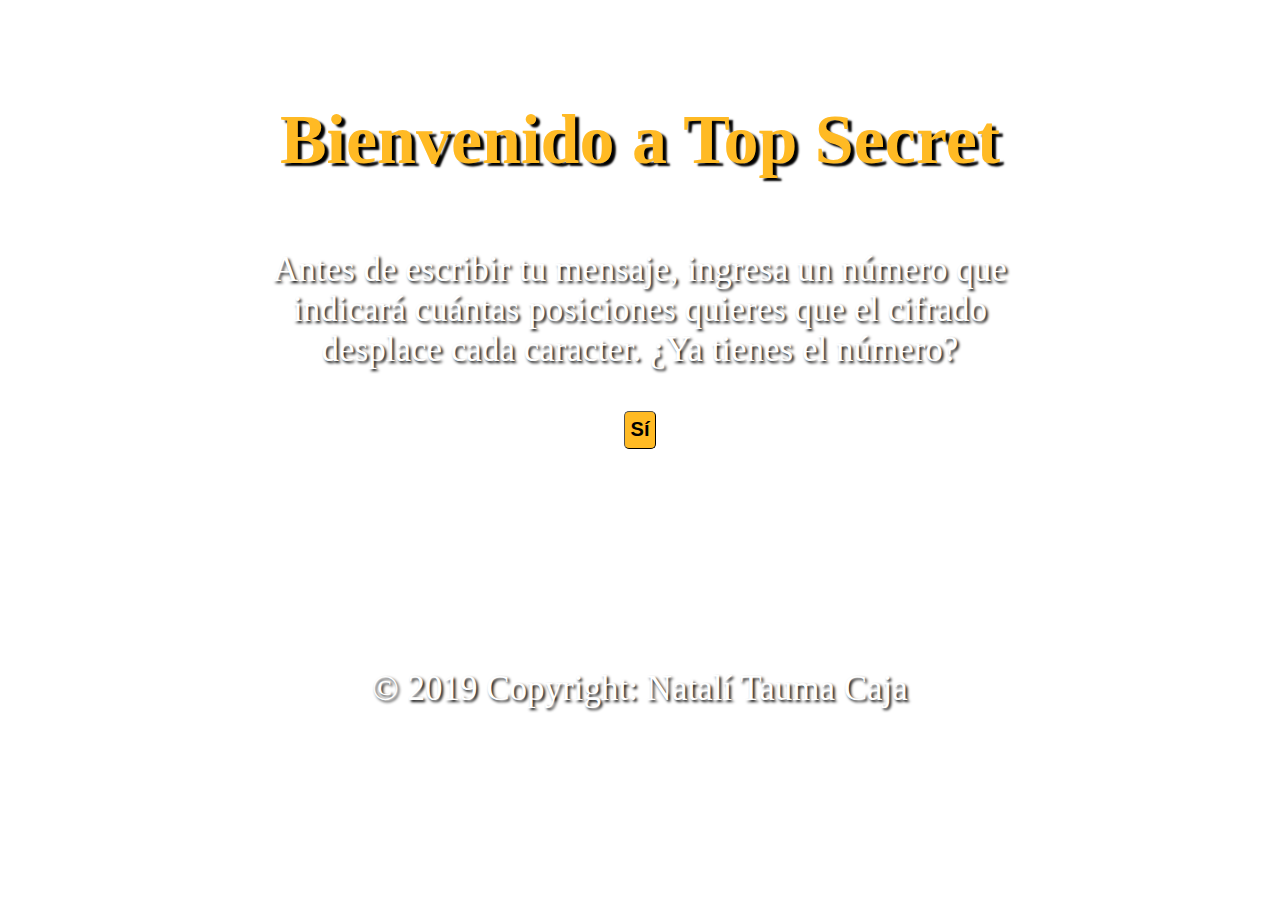
<file: index.html>
<!DOCTYPE html>
<html>
  <head>
    <meta charset="utf-8">
    <title>TOP SECRET</title>
    
  </head>

  <body>
    <div id="root" >
      <p class="title">Bienvenido a Top Secret</p>
      Antes de escribir tu mensaje, ingresa un número que indicará 
      cuántas posiciones quieres que el cifrado desplace cada caracter.
      ¿Ya tienes el número?
      
       <p><button type="button" id="boton" class="btn">Sí</button>
       </p>

    </div>

    <div id="message" class="hide">
     <p>Mensaje:</p>
    
     <textarea id="inputMessage" class="box-mensaje-style" placeholder="Ingrese su mensaje..."></textarea> 
    
     <br>
     <p class="desplazamiento">Indicar número de desplazamiento:
      <input type="text" name="" value="" id="inputNumber" class="input-number"> </p>
      
      <button type="button" id="cifrado" class="btn">Cifrar</button>
      <button type="button" id="descifrado" class="btn">Descifrar</button>

    </div>


    <div id="resultado" class="hide">
    <p>Tu mensaje es:</p>
  
    <div id="pintame" class="pintame"></div>
      <button type="button" id="nuevo" class="btn">Mensaje Nuevo</button>
      <button type="button" id="salir" class="btn">Salir</button>

    </div>

    <script src="cipher.js"></script>
    <script src="index.js"></script>

    <link rel="stylesheet" href="style.css" />
  </body>

  <footer> © 2019 Copyright: Natalí Tauma Caja </footer>
</html>
</file>
<file: style.css>
body{
    text-align: center;
    width: 60%;
    padding: 30px;
    margin: auto;
    font-family:'Times New Roman';
    font-size: 35px;
    text-shadow: 2px 2px 3px black;
    color: rgb(255, 255, 255);
    background-image: url("https://www.chinaperformancegroup.com/wp-content/uploads/2016/11/5.jpg"); 

   }
  
  .title{
    font-size: 70px;
    text-align: center;
    font-weight: bold;
    text-shadow: 4px 3px 2px black;
    color: rgb(255, 186, 36);

  }
  
  .input-number{
    height: 35px;
    text-align: center;
    width: 40px;
    border-width: 1px;
    border-radius: 5px;
  }

  .box-mensaje-style{
    text-align: justify;
    height: 200px;
    width: 450px;
    border-width: 2px;
    border-radius: 5px;
    
  }

     
  .btn{
    font-size: 20px;
    font-weight: bold;
    height: 38px;
    border-width: 1px;
    border-radius: 5px;
    margin: 5px;
    background-color: rgb(255, 186, 36);
    

  }
  
   .pintame{
    background:  #fafaf9;
    width: 450px;
    height: 300px;
    border-width: 2px;
    border-radius: 5px;
    margin: 5px auto;
    color: black;

}
 
footer{
  text-align: center;
  line-height: 400px;
  
 
 }
    
  .hide{
    display: none;
    
  }
</file>
